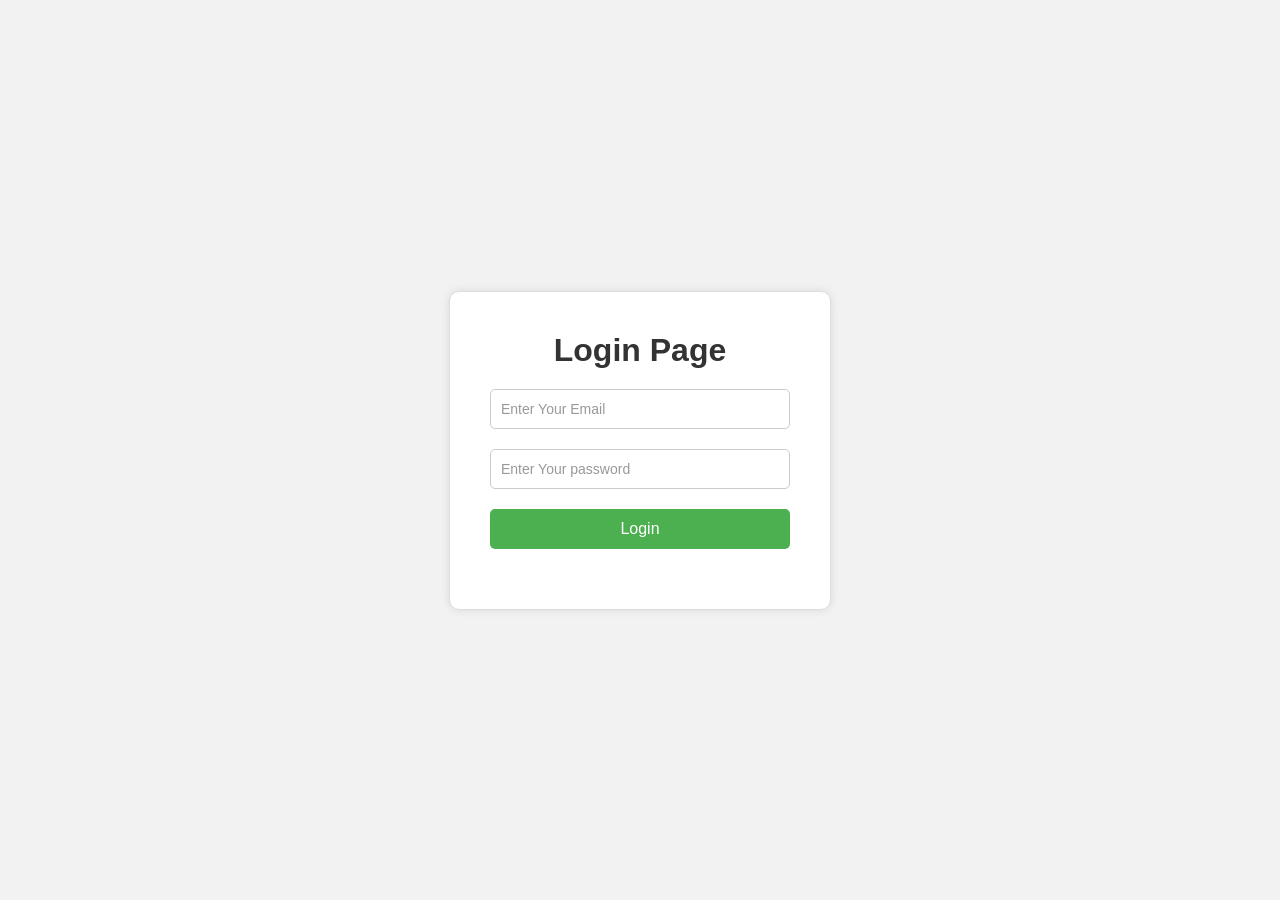
<file: Mutahar.html>
<!DOCTYPE html>
<html lang="en">
<head>
    <meta charset="UTF-8">
    <meta name="viewport" content="width=device-width, initial-scale=1.0">
    <title>Login Page</title>
    <link rel="stylesheet" href="loginpage.css">
</head>
<body>
    <div>
    <h1>Login Page</h1>
    <input type="text" placeholder="Enter Your Email"><br>
    <input type="password" placeholder="Enter Your password"><br>
    <input type="button" value="Login">
    </div>
</body>
</html>
</file>
<file: loginpage.css>
body {
  font-family: Arial, sans-serif;
  background-color: #f2f2f2;
  display: flex;
  flex-direction: column;
  align-items: center;
  justify-content: center;
  height: 100vh;
  margin: 0;
}

div {
  background-color: #fff;
  padding: 40px;
  border: 1px solid #ddd;
  border-radius: 10px;
  box-shadow: 0 0 10px rgba(0, 0, 0, 0.1);
  text-align: center;
  width: 300px; /* Set a consistent width */
}

h1 {
  margin-top: 0;
  color: #333;
  margin-bottom: 20px;
}

input[type="text"], input[type="password"], input[type="button"] {
  width: 100%; /* Make all fields full-width */
  height: 40px;
  margin-bottom: 20px;
  padding: 10px;
  border-radius: 5px;
  font-size: 16px;
  box-sizing: border-box; /* Include padding in width calculation */
}

input[type="text"], input[type="password"] {
  border: 1px solid #ccc;
}

input[type="button"] {
  background-color: #4CAF50;
  color: #fff;
  border: none;
  cursor: pointer;
}

input[type="button"]:hover {
  background-color: #3e8e41;
}

input::placeholder {
  font-size: 14px;
  color: #999;
}
</file>
